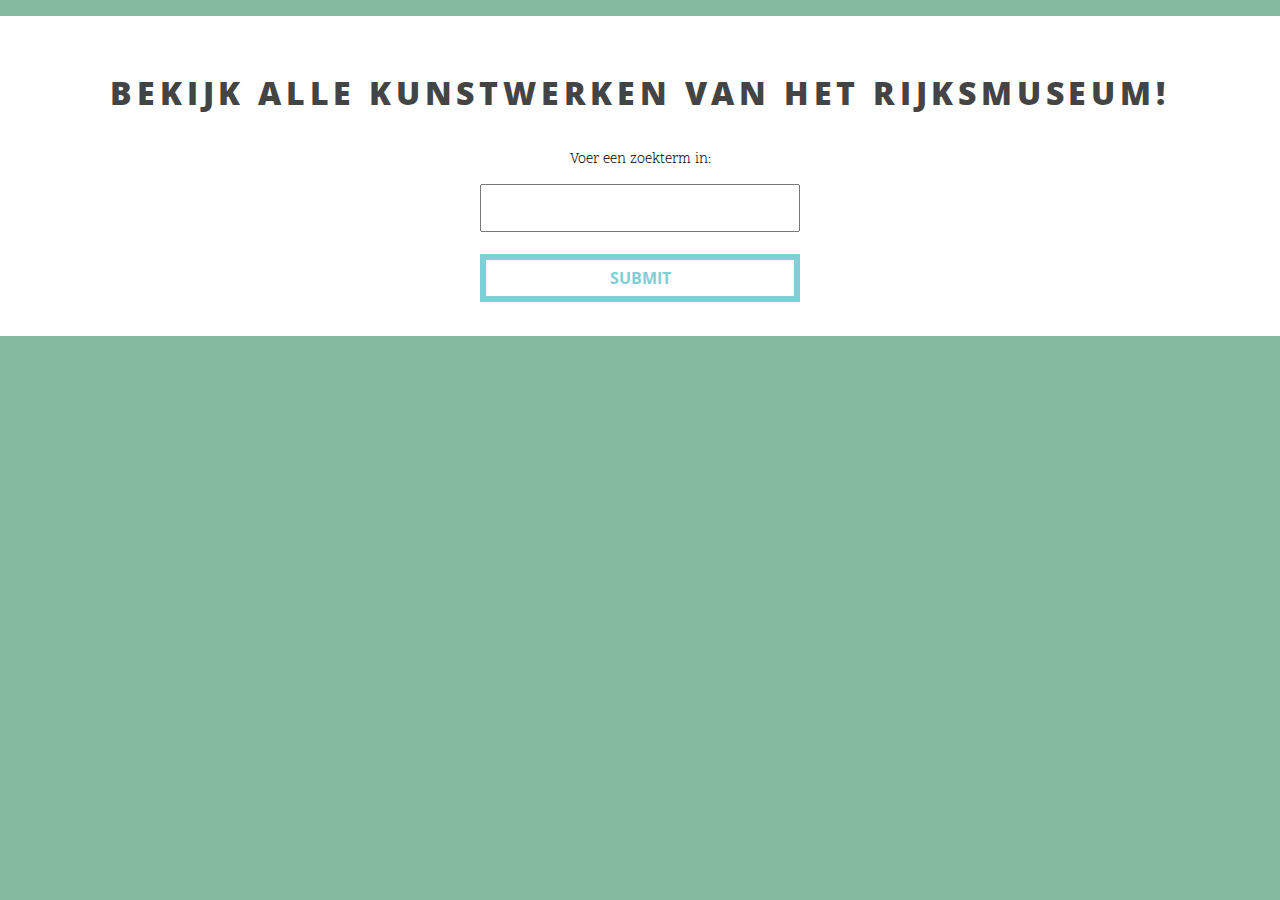
<file: opdracht-1/index.html>
<!doctype html>

<html lang="en">
    <head>
        <meta charset="utf-8">

        <title>API</title>
        <meta name="description" content="Cyd's Single-Page Web App">
        <meta name="author" content="Cyd Stumpel">
        <link rel="stylesheet" href="static/style.css"/>
        <link href="https://fonts.googleapis.com/css?family=Open+Sans:400,800|Scope+One" rel="stylesheet">
    </head>

    <body>
        <main>
           <section class="searchField">
               <h1>Bekijk alle kunstwerken van het Rijksmuseum!</h1>
                <p>Voer een zoekterm in:</p>
                <input type="text" id="user-input-field" required>&nbsp;
                <button type="button" onclick="getUserQuery()">Submit</button>
            </section>

            <article id="queryResult">
<!--                Hier wordt content ingeladen via de API van het Rijksmuseum-->
            </article>
        </main>
        <script src="static/aja.js-0.4.1/aja.min.js"></script>
        <script src="static/script.js"></script>
    </body>
</html>
</file>
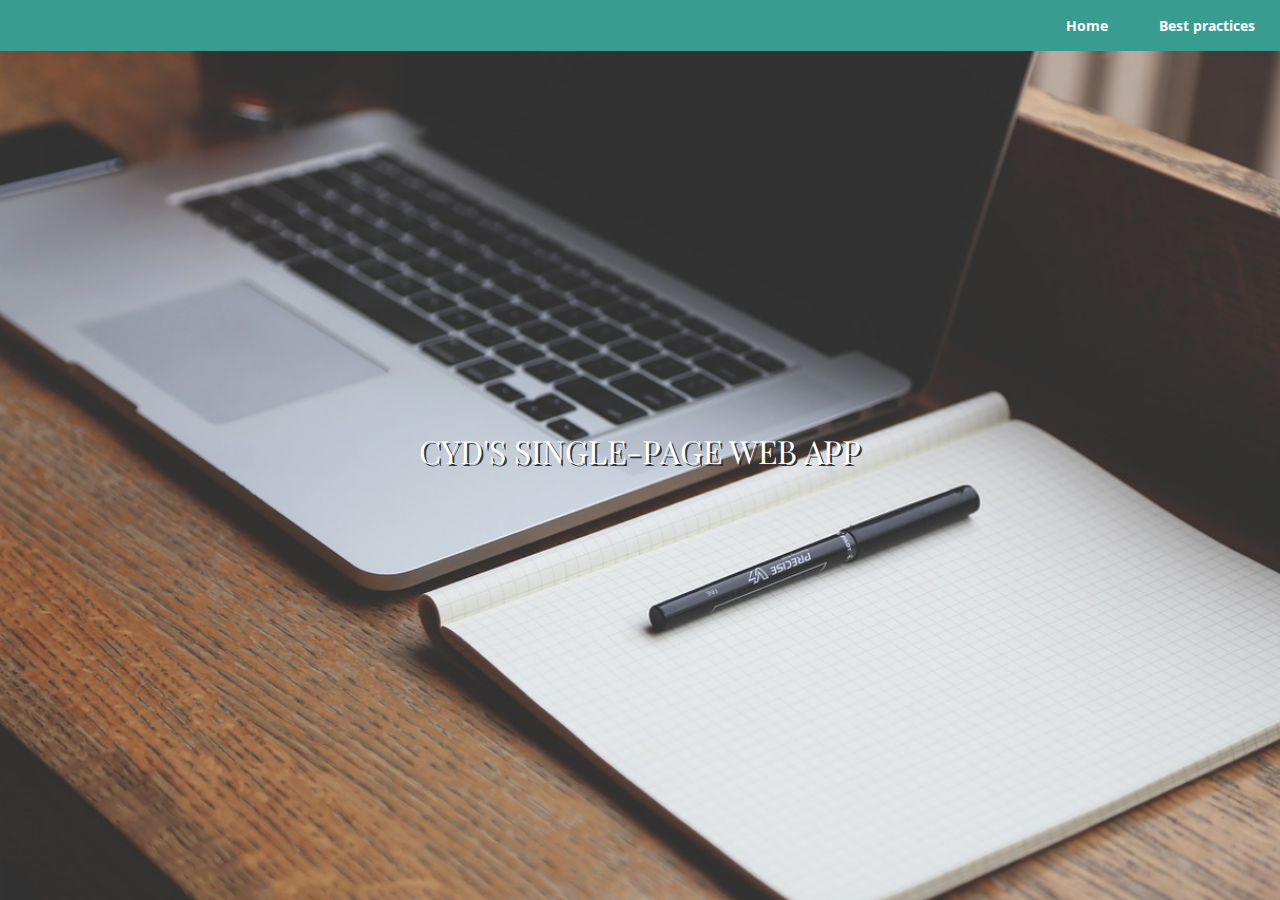
<file: w1-opdracht/index.html>
<!doctype html>

<html lang="en">
<head>
    <meta charset="utf-8">

    <title>Cyd's Single-Page Web App</title>
    <meta name="description" content="Cyd's Single-Page Web App">
    <meta name="author" content="Cyd Stumpel">
    <link rel="stylesheet" href="static/style.css"/>
    <link href="https://fonts.googleapis.com/css?family=Open+Sans:400,800|Playfair+Display:400,900" rel="stylesheet">

</head>

<body>
    <nav>
        <ul id="navUl">
            
            <li><a href="#home">Home</a></li>
            <li><a href="#bestPractices">Best practices</a></li>
        </ul>
    </nav>
    <main>
        <section class="startScreen" id="home">
            <h1>Cyd's Single-Page Web App</h1>
        </section>
        <section class="bestPractices hide" id="bestPractices" >
            <h1>Best practices for JavaScript</h1>
            <p>Here are some best practices for writing JavaScript.</p>    
            <ul>
                <li>No global variables, objects or functions.</li>
                <li>Variables at the top.</li>
                <li>Use short, clear, meaningful names.</li>
                <li>Turn strict mode on.</li>
                <li>Use camelCasing.</li>
                <li>Always comment.</li>
            </ul>
        </section>
    </main>
  <script src="static/app.js"></script>
</body>
</html>
</file>
<file: opdracht-1/static/style.css>
body {
    background: #85BAA1;
    margin: 0;
    padding: 0;
    font-family: "Open Sans", sans-serif;
}

article {
    display: flex;
    max-width: 100vw;
    flex-direction: row;
    justify-content: space-around;
    align-content: space-between;
    flex-wrap: wrap;
}

img {
    width: 100%;
}

h1 {
    font-family: "Open Sans", sans-serif;
    letter-spacing: .15em;
    text-transform: uppercase;
    font-weight: 900;
    color: #444;
}

p {
    font-family: 'Scope One', serif;
    font-size: 0.9em;
    align-self: center;
}

.searchField {
    display: flex;
    flex-direction: column;
    justify-content: center;
    align-items: center;
    width: 100vw;
    background: white;
    margin: 1em 0;
    height: 20em;
}

.media-item {
    display: flex;
    flex-direction: column;
    align-content: space-around;
    align-items: flex-start;
    margin-bottom: 1em;
    flex-basis: 22em;
    padding: 1em;
    background: white;
}

input[id="user-input-field"], button {
    width: 20em;
    height: 3em;
    box-sizing: border-box;
    font-size: 1em;
    font-family: inherit;
}

input[id="user-input-field"] {
    padding: 1em;
}

/*custom button*/
button {
    background: none;
    border: 0.4em #80CED6 solid;
    font-size: 1em;
    font-weight: bold;
    color: #80CED6;
    text-transform: uppercase;
}

button[type="submit"]:hover {
    background: white;
    color: #80CED6;
}

input#user-input-field:focus, button:focus {
    border: 0.4em solid #80CED6; 
    width: 21em;
    transition: 0.4s;
    outline: 0;
}
</file>
<file: w1-opdracht/static/style.css>
/*Standard destandardizing*/
body {
    margin: 0;
    padding: 0;
}

h1 {
    font-weight: 100;
}



nav {
    background: #389C90;
    display: flex;
    flex-direction: row;
    justify-content: flex-end;
    width: 100vw;
    position: fixed;
}

nav ul {
    width: 15em;
    display: flex;
    flex-direction:  row;
    justify-content: space-around;

}

nav ul li {
    list-style-type: none;
}

nav ul li a {
    text-decoration: none;
    font-family: "Open Sans", sans-serif;
    font-size: 0.9em;
    color: white;
    font-weight: bold;
}

/*main, wraps around both sections*/
main {
    display: flex;
    flex-direction: column;
    max-width: 100vw;
}


/*section startscreen*/
.startScreen {
    display: flex;
    flex-grow: 1;
    flex-direction: row;
    justify-content: center;
    width: 100vw;
    height: 100vh;
    background: url(../img/laptop.jpg) center;
    background-size: cover;
}

.startScreen h1 {
    font-family: "Playfair Display", sans-serif;
    font-weight: 100;
    display: flex;
    justify-content: center;
    align-items: center;
    color: white;
    text-transform: uppercase;
    text-shadow: 0.06em 0.06em 0 #333;
}


/*section best practices*/
.bestPractices {
    display: flex;
    flex-grow: 1;
    flex-direction: column;
    justify-content: center;
    width: 100vw;
    height: 100vh;
    padding: 1em;
    font-family: "Open Sans", sans-serif;
}

.bestPractices ul li {
    list-style-type: square;
}

.bestPractices h1 {
    font-family: "Playfair Display", serif;
}


.hide {
    display: none;
}
</file>
